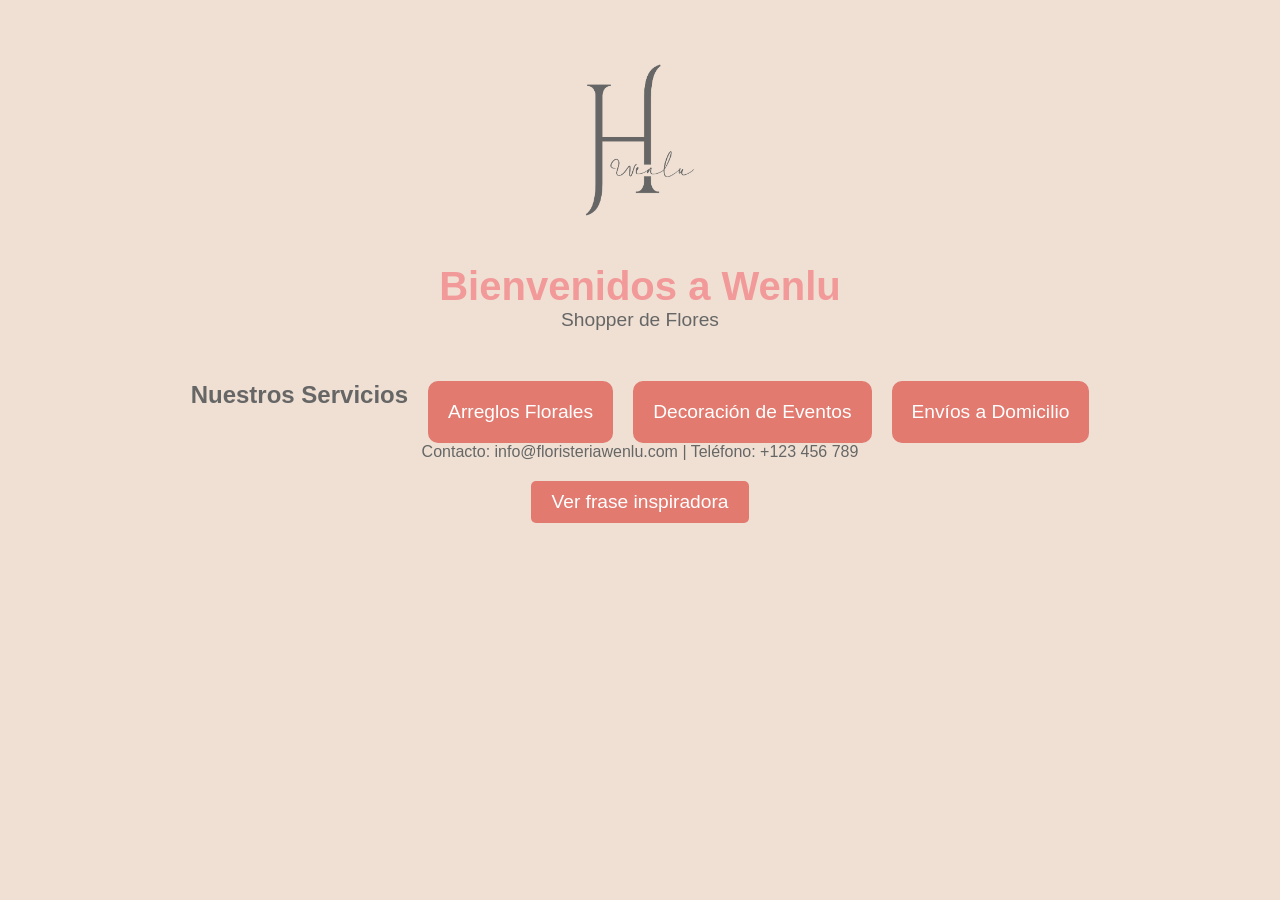
<file: flor.html>
<!DOCTYPE html>
<html lang="es">
<head>
  <meta charset="UTF-8">
  <meta name="viewport" content="width=device-width, initial-scale=1.0">
  <title>Floristería Wenlu</title>
  <link rel="stylesheet" href="flor.css">
  <script defer src="flor.js"></script>
</head>
<body>
  <header class="header">
    <img src="img/logo_principal.png" alt="Logo de Floristería Wenlu" class="logo">
    <h1>Bienvenidos a Wenlu</h1>
    <p>Shopper de Flores</p>
  </header>
  
  <section class="services">
    <h2>Nuestros Servicios</h2>
    <div class="service-card" id="arrangements-button">Arreglos Florales</div>
    <div class="service-card">Decoración de Eventos</div>
    <div class="service-card" id="delivery-button">Envíos a Domicilio</div>

  </section>
  
  <!-- Contenedor de ideas para arreglos florales -->
  <section class="arrangements-ideas" id="arrangements-ideas">
    <h3>Ideas para tus arreglos</h3>
    <div class="arrangement">
      <img src="img/arreglo_1.jpg" alt="Arreglo Floral 1">
      <p>Precio: $40</p>
    </div>
    <div class="arrangement">
      <img src="img/arreglo_2.jpg" alt="Arreglo Floral 2">
      <p>Precio: $55</p>
    </div>
    <div class="arrangement">
      <img src="img/arreglo_3.jpg" alt="Arreglo Floral 3">
      <p>Precio: $70</p>
    </div>
    <div class="arrangement">
        <img src="img/arreglo_4.jpg" alt="Arreglo Floral 4">
        <p>Precio: $60</p>
      </div>
  </section>

  <!-- Contenedor de decoraciones de eventos -->
  <section class="decor-events-ideas" id="decor-events-ideas">
    <h3>Ideas para decoraciones de eventos</h3>
    <div class="decoration" id="decoration1">
      <img src="img/decoracion_1.jpeg" alt="Decoración 1">
      <p>Decoración de mesa elegante</p>
    </div>
    <div class="decoration" id="decoration2">
      <img src="img/decoracion_2.jpeg" alt="Decoración 2">
      <p>Decoración con globos</p>
    </div>
    <div class="decoration" id="decoration3">
      <img src="img/decoracion_3.jpeg" alt="Decoración 3">
      <p>Decoración con flores naturales</p>
    </div>
    <div class="decoration" id="decoration4">
      <img src="img/decoracion_4.jpeg" alt="Decoración 4">
      <p>Centro de mesa rústico</p>
    </div>
    <div class="decoration" id="decoration5">
      <img src="img/decoracion_5.jpeg" alt="Decoración 5">
      <p>Arco floral</p>
    </div>
    <div class="decoration" id="decoration6">
      <img src="img/decoracion_6.jpeg" alt="Decoración 6">
      <p>Decoración de entrada</p>
    </div>
  </section>

  <!-- Contenedor del formulario -->
  <div class="form-container" id="form-container">
    <form action="/my-handling-form-page" method="post">
      <ul>
        <li>
          <label for="name">Nombre:</label>
          <input type="text" id="name" name="user_name" required />
        </li>
        <li>
          <label for="phone">Teléfono:</label>
          <input type="phone" id="phone" name="user_phone" required />
        </li>
        <li>
          <label for="mail">Correo electrónico:</label>
          <input type="email" id="mail" name="user_mail" required />
        </li>
        <li>
          <label for="msg">Mensaje:</label>
          <textarea id="msg" name="user_message" required></textarea>
        </li>
        <li class="button">
          <button type="submit">Enviar</button>
        </li>
      </ul>
    </form>
  </div>
  
  <footer class="footer">
    <p>Contacto: info@floristeriawenlu.com | Teléfono: +123 456 789</p>
  </footer>

 <!-- Botón para mostrar frases motivacionales -->
<div class="quote-container">
    <button id="quote-button">Ver frase inspiradora</button>
    <div id="quote-display" class="quote-display"></div>
  </div>
    
</body>
</html>
</file>
<file: flor.css>
/* Variables de colores */
:root {
    --color-primary: #F29999;
    --color-secondary: #E27A6F;
    --color-accent: #F1AD4D;
    --color-background: #EFE0D3;
    --color-dark: #666666;
  }

  /* Estilos globales */
  * {
    margin: 0;
    padding: 0;
    box-sizing: border-box;
    font-family: Arial, sans-serif;
  }

  body {
    background-color: var(--color-background);
    color: var(--color-dark);
    display: flex;
    flex-direction: column;
    align-items: center;
  }
  
   /* Header */
   .header {
    text-align: center;
    padding: 20px;
  }
  
  .logo {
    width: 240px;
    height: auto;
  }
  
  .header h1 {
    color: var(--color-primary);
    font-size: 2.5em;
  }
  
  .header p {
    color: var(--color-dark);
    font-size: 1.2em;
  }
  
  /* Servicios */
  .services {
    display: flex;
    gap: 20px;
    margin-top: 30px;
  }
  
  .service-card {
    background-color: var(--color-secondary);
    padding: 20px;
    border-radius: 10px;
    color: white;
    font-size: 1.2em;
    transition: transform 0.3s, background-color 0.3s;
    cursor: pointer;
  }
  
  .service-card:hover {
    background-color: var(--color-accent);
    transform: scale(1.05);
  }
  
  /* Contenedor de Arreglos Florales oculto */
  .arrangements-ideas {
    display: none;
    text-align: center;
    padding: 20px;
  }

   .arrangements-container h3 {
    color: var(--color-accent);
    margin-bottom: 20px;
    font-size: 1.5em;
  }
  
  .arrangement {
    display: inline-block;
    width: 200px;
    margin: 10px;
    text-align: center;
    border: 1px solid var(--color-dark);
    border-radius: 10px;
    padding: 10px;
    background-color: var(--color-background);
  }
  
  .arrangement img {
    width: 100%;
    height: auto;
    border-radius: 8px;
  }
  
  .arrangement p {
    color: var(--color-secondary);
    font-weight: bold;
    margin-top: 10px;
  }
  
  /* Estilo de los arreglos florales */
.arrangement {
    display: inline-block;
    width: 200px;
    margin: 10px;
    text-align: center;
    border: 1px solid var(--color-dark);
    border-radius: 10px;
    padding: 10px;
    background-color: var(--color-background);
    transition: transform 0.3s ease, box-shadow 0.3s ease;
  }
  
  .arrangement img {
    width: 100%;
    height: auto;
    border-radius: 8px;
  }
  
  .arrangement p {
    color: var(--color-secondary);
    font-weight: bold;
    margin-top: 10px;
  }
  
  /* Efecto de expansión al hacer hover */
  .arrangement:hover {
    transform: scale(1.1); /* Expande la imagen y el contenedor en un 10% */
    box-shadow: 0 4px 8px rgba(0, 0, 0, 0.2); /* Agrega una sombra para dar efecto de profundidad */
  }
  
  /* Ocultar el contenedor de decoraciones de eventos inicialmente */
.decor-events-ideas {
  display: none;
  text-align: center;
  padding: 20px;
}

.decor-events-ideas h3 {
  color: var(--color-accent);
  margin-bottom: 20px;
  font-size: 1.5em;
}

.decoration {
  display: inline-block;
  width: 200px;
  margin: 10px;
  text-align: center;
  border: 1px solid var(--color-dark);
  border-radius: 10px;
  padding: 10px;
  background-color: var(--color-background);
  transition: transform 0.3s ease, box-shadow 0.3s ease;
}

.decoration img {
  width: 100%;
  height: auto;
  border-radius: 8px;
}

.decoration p {
  color: var(--color-secondary);
  font-weight: bold;
  margin-top: 10px;
}

/* Efecto de expansión al hacer hover */
.decoration:hover {
  transform: scale(1.1);
  box-shadow: 0 4px 8px rgba(0, 0, 0, 0.2);
}

  /* Formulario oculto al cargar la página */
  .form-container {
    display: none;
    position: fixed;
    top: 50%;
    left: 50%;
    transform: translate(-50%, -50%);
    background-color: var(--color-background);
    padding: 20px;
    border: 2px solid var(--color-primary);
    border-radius: 10px;
    box-shadow: 0 4px 8px rgba(0, 0, 0, 0.2);
    width: 90%;
    max-width: 400px;
  }
  .form-container ul {
    list-style: none;
  }
  
  .form-container label {
    color: var(--color-dark);
    font-weight: bold;
  }
  
  .form-container input,
  .form-container textarea {
    width: 100%;
    margin: 5px 0 15px 0;
    padding: 8px;
    border: 1px solid var(--color-dark);
    border-radius: 5px;
  }
  
  .form-container button {
    background-color: var(--color-accent);
    color: white;
    border: none;
    padding: 10px 20px;
    border-radius: 5px;
    cursor: pointer;
    transition: background-color 0.3s;
  }
  
  .form-container button:hover {
    background-color: var(--color-secondary);
  }

/* Contenedor de la frase */
.quote-container {
  text-align: center;
  margin-top: 20px;
}

#quote-button {
  background-color: #E27A6F;
  color: white;
  border: none;
  padding: 10px 20px;
  font-size: 1.2em;
  border-radius: 5px;
  cursor: pointer;
  transition: background-color 0.3s;
  margin-bottom: 20px;
}

.quote-display {
  display: flex;
  align-items: center;
  justify-content: center;
  background-size: cover;
  background-position: center;
  color: #916a6a;
  font-family: ui-monospace;
  font-size: 1.5em;
  font-weight: bold;
  padding: 20px;
  height: 150px;
  border-radius: 10px;
  margin: 10px auto;
  width: 80%;
  max-width: 600px;
  text-align: center;
  opacity: 0;
  transition: opacity 0.5s ease;
}

/* Añadir transición al cambiar de frase */
.quote-display.visible {
  opacity: 1;
}
</file>
